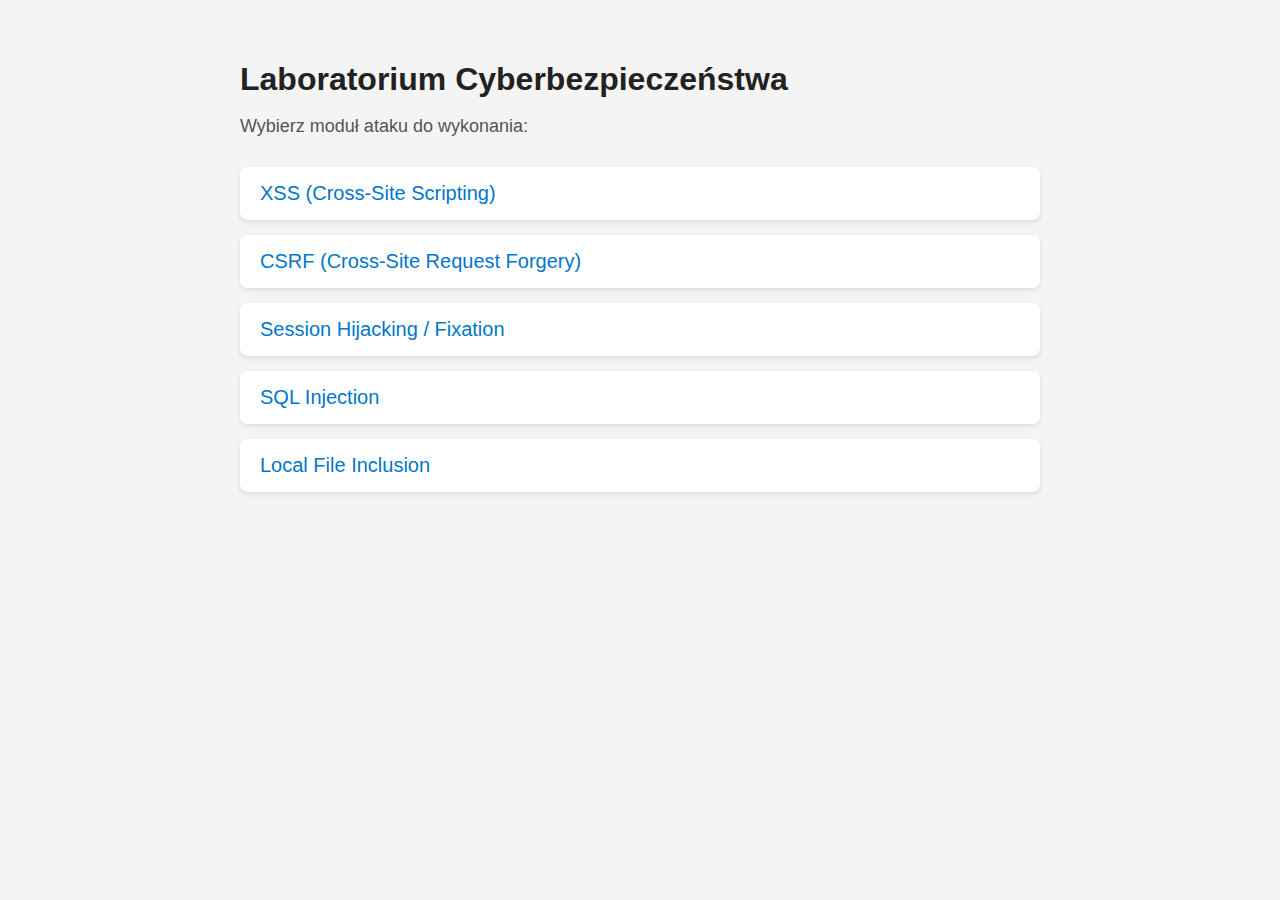
<file: templates/index.html>
<!DOCTYPE html>
<html lang="pl">
<head>
    <meta charset="UTF-8">
    <title>Laboratorium Cyberbezpieczeństwa</title>
    <style>
        body {
            font-family: 'Segoe UI', sans-serif;
            background-color: #f4f4f4;
            padding: 40px;
            max-width: 800px;
            margin: auto;
        }

        h1 {
            color: #222;
            font-size: 32px;
            margin-bottom: 10px;
        }

        p {
            font-size: 18px;
            color: #555;
        }

        ul {
            list-style: none;
            padding-left: 0;
            margin-top: 30px;
        }

        li {
            background-color: #fff;
            margin-bottom: 15px;
            padding: 15px 20px;
            border-radius: 8px;
            box-shadow: 0 2px 5px rgba(0,0,0,0.1);
            transition: 0.3s;
        }

        li:hover {
            background-color: #e8f0fe;
        }

        a {
            text-decoration: none;
            color: #0077cc;
            font-size: 20px;
        }

        a:hover {
            text-decoration: underline;
        }
    </style>
</head>
<body>
    <h1>Laboratorium Cyberbezpieczeństwa</h1>
    <p>Wybierz moduł ataku do wykonania:</p>
    <ul>
        <li><a href="/xss">XSS (Cross-Site Scripting)</a></li>
        <li><a href="/csrf">CSRF (Cross-Site Request Forgery)</a></li>
        <li><a href="/login?sid=ataker123">Session Hijacking / Fixation</a></li>
        <li><a href="/sql">SQL Injection</a></li>
        <li><a href="/lfi">Local File Inclusion</a></li>
    </ul>
</body>
</html>
</file>
